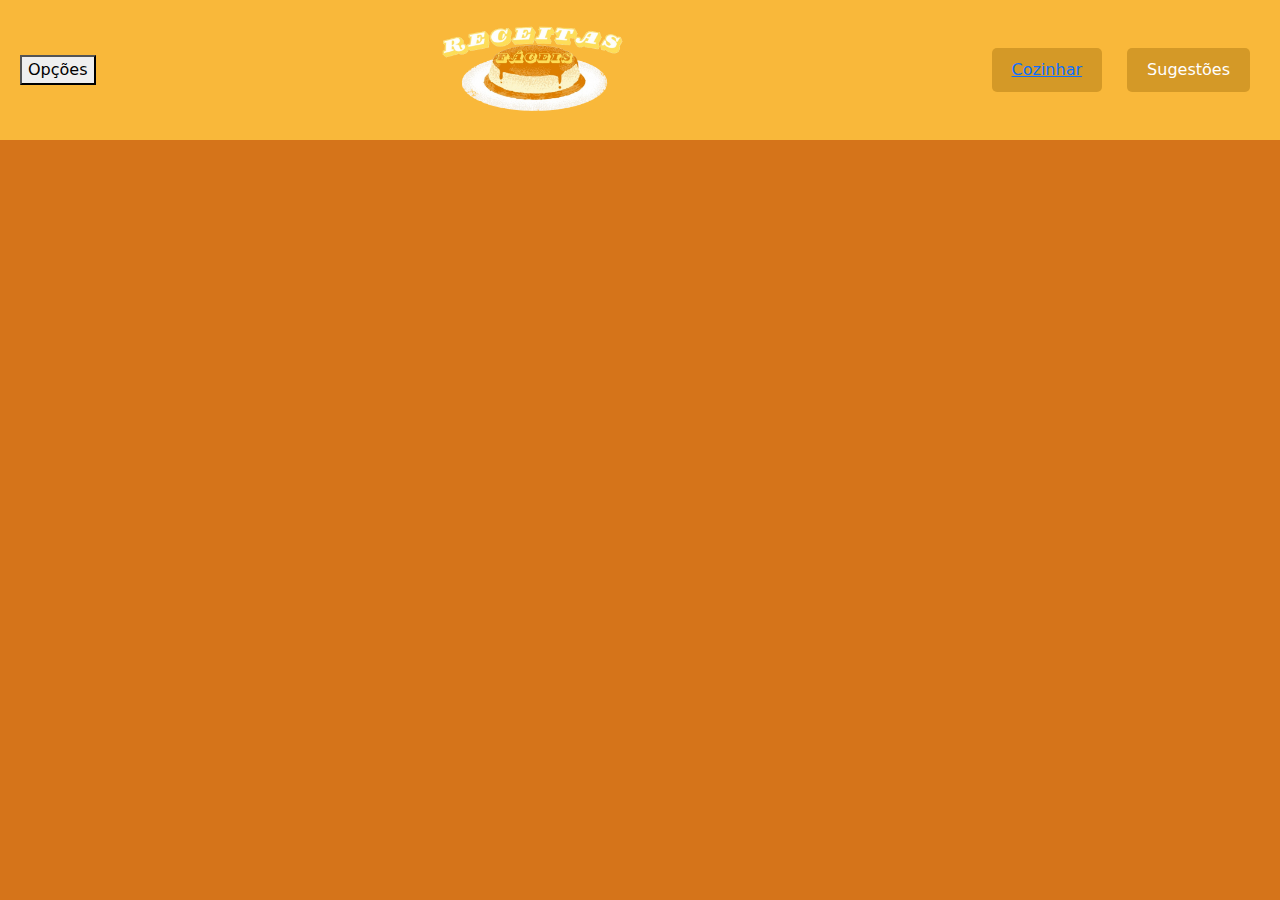
<file: trabalhoti--isso-main/trabalho_ti/index.html>
<!DOCTYPE html>
<html lang="en">

<head>
  <meta charset="UTF-8">
  <meta name="viewport" content="width=device-width, initial-scale=1.0">
  <link href="https://cdn.jsdelivr.net/npm/bootstrap@5.3.3/dist/css/bootstrap.min.css" rel="stylesheet"
    integrity="sha384-QWTKZyjpPEjISv5WaRU9OFeRpok6YctnYmDr5pNlyT2bRjXh0JMhjY6hW+ALEwIH" crossorigin="anonymous">
  <script src="https://cdn.jsdelivr.net/npm/bootstrap@5.3.3/dist/js/bootstrap.bundle.min.js"
    integrity="sha384-YvpcrYf0tY3lHB60NNkmXc5s9fDVZLESaAA55NDzOxhy9GkcIdslK1eN7N6jIeHz"
    crossorigin="anonymous"></script>
  <link rel="stylesheet" href="style.css">
  <title>receitas</title>
</head>

<body>
  <header>
        <div class="dropdown">
          <button class="dropbtn">Opções</button>
          <div class="dropdown-content">
              <a href="porções.html">Porções</a>
              <a href="sobremesas.html">Sobremesas</a>
              <a href="dietas.html">Dietas</a>
              <a href="refeições.html">Refeições</a>
              <a href="vegetariano.html">Vegetariano</a>
              <a href="vegano.html">Vegano</a>
          </div>
      </div>
    <a href="index.html">
      <img src="_Logo.png" alt="dawdaw" class="centralizar" width="200" height="100">
    </a>
    <div class="links">
      <div class="button"> <a href="uidahdiwa.html">Cozinhar</a></div>
      <div class="button">Sugestões</div>
    </div>
  </header>
</body>

</html>
</file>
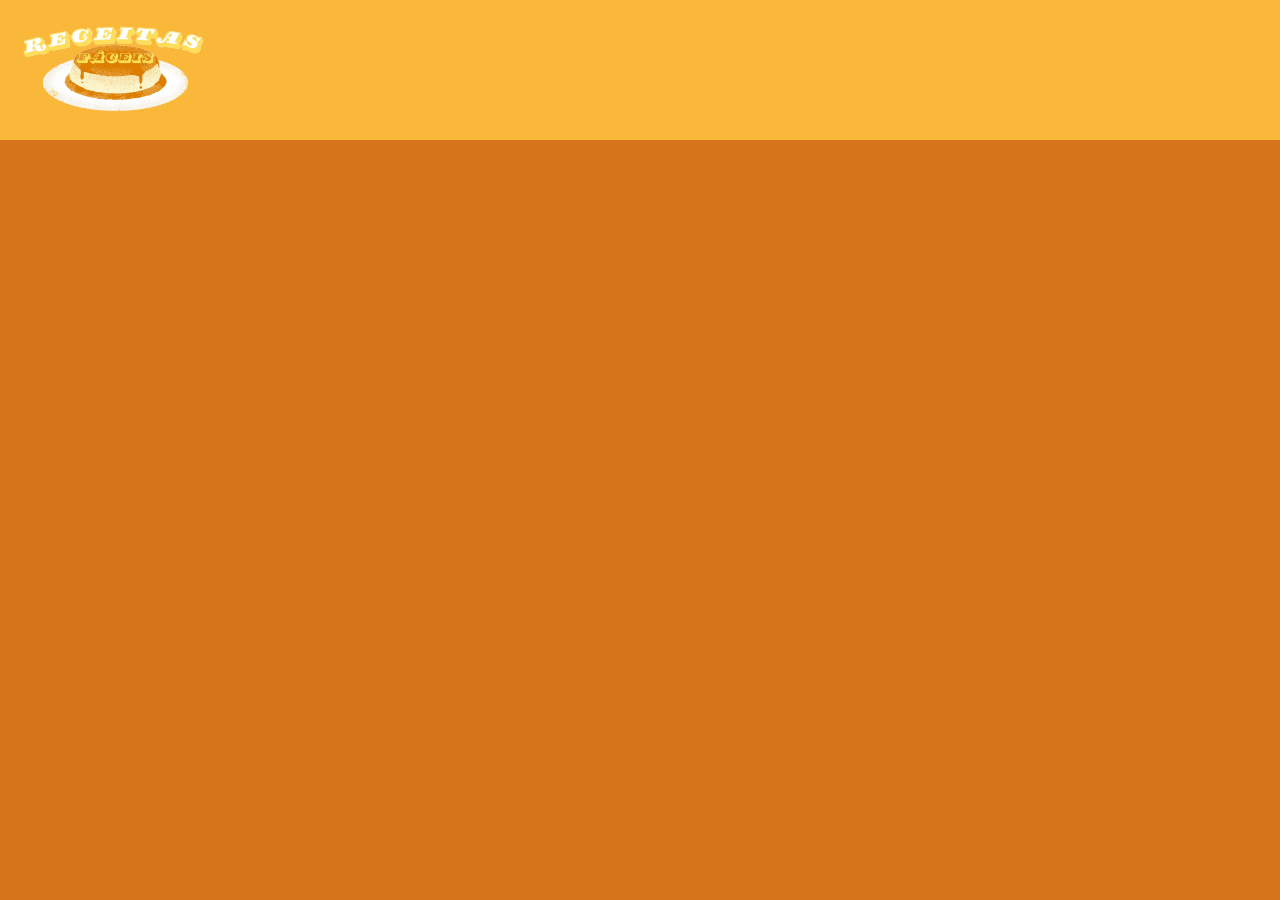
<file: trabalhoti--isso-main/trabalho_ti/dietas.html>
<!DOCTYPE html>
<html lang="en">

<head>
  <meta charset="UTF-8">
  <meta name="viewport" content="width=device-width, initial-scale=1.0">
  <link href="https://cdn.jsdelivr.net/npm/bootstrap@5.3.3/dist/css/bootstrap.min.css" rel="stylesheet"
    integrity="sha384-QWTKZyjpPEjISv5WaRU9OFeRpok6YctnYmDr5pNlyT2bRjXh0JMhjY6hW+ALEwIH" crossorigin="anonymous">
  <script src="https://cdn.jsdelivr.net/npm/bootstrap@5.3.3/dist/js/bootstrap.bundle.min.js"
    integrity="sha384-YvpcrYf0tY3lHB60NNkmXc5s9fDVZLESaAA55NDzOxhy9GkcIdslK1eN7N6jIeHz"
    crossorigin="anonymous"></script>
  <link rel="stylesheet" href="style.css">
  <title>receitas</title>
</head>

<body>
  <header><a href="index.html"> <img src="_Logo.png" alt="dawdaw" class="centralizar" width="200" height="100">
    </a></header>
  <div class="row row-cols-1 row-cols-md-2 g-4 receitas">
    
  </div>
  <script src="dietas.js"></script>
</body>

</html>
</file>
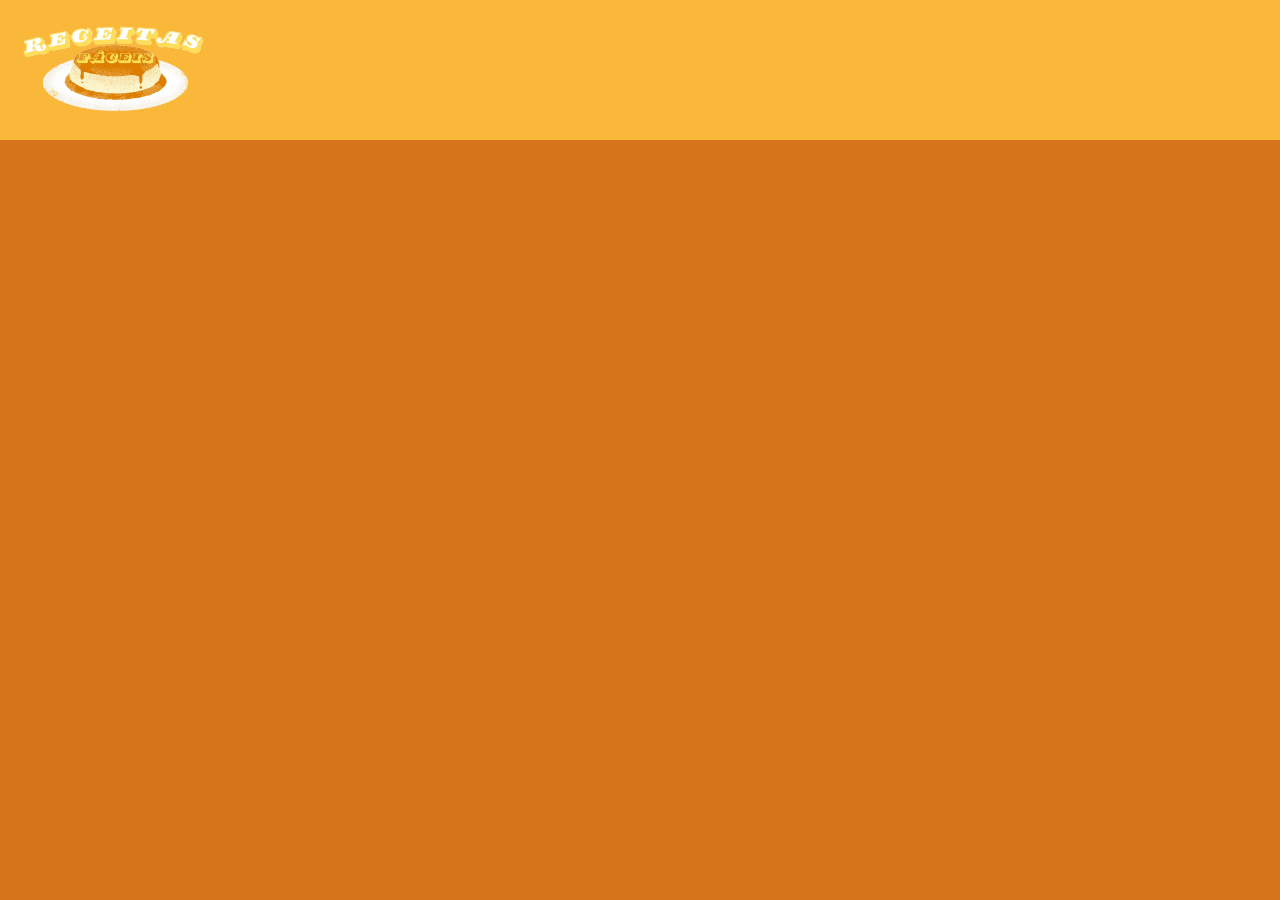
<file: trabalhoti--isso-main/trabalho_ti/porções.html>
<!DOCTYPE html>
<html lang="en">

<head>
  <meta charset="UTF-8">
  <meta name="viewport" content="width=device-width, initial-scale=1.0">
  <link href="https://cdn.jsdelivr.net/npm/bootstrap@5.3.3/dist/css/bootstrap.min.css" rel="stylesheet"
    integrity="sha384-QWTKZyjpPEjISv5WaRU9OFeRpok6YctnYmDr5pNlyT2bRjXh0JMhjY6hW+ALEwIH" crossorigin="anonymous">
  <script src="https://cdn.jsdelivr.net/npm/bootstrap@5.3.3/dist/js/bootstrap.bundle.min.js"
    integrity="sha384-YvpcrYf0tY3lHB60NNkmXc5s9fDVZLESaAA55NDzOxhy9GkcIdslK1eN7N6jIeHz"
    crossorigin="anonymous"></script>
  <link rel="stylesheet" href="style.css">
  <title>receitas</title>
</head>

<body>
  <header><a href="index.html"> <img src="_Logo.png" alt="dawdaw" class="centralizar" width="200" height="100">
    </a></header>
  <div class="row row-cols-1 row-cols-md-2 g-4 receitas">
    
  </div>
  <script src="porções.js"></script>
</body>

</html>
</file>
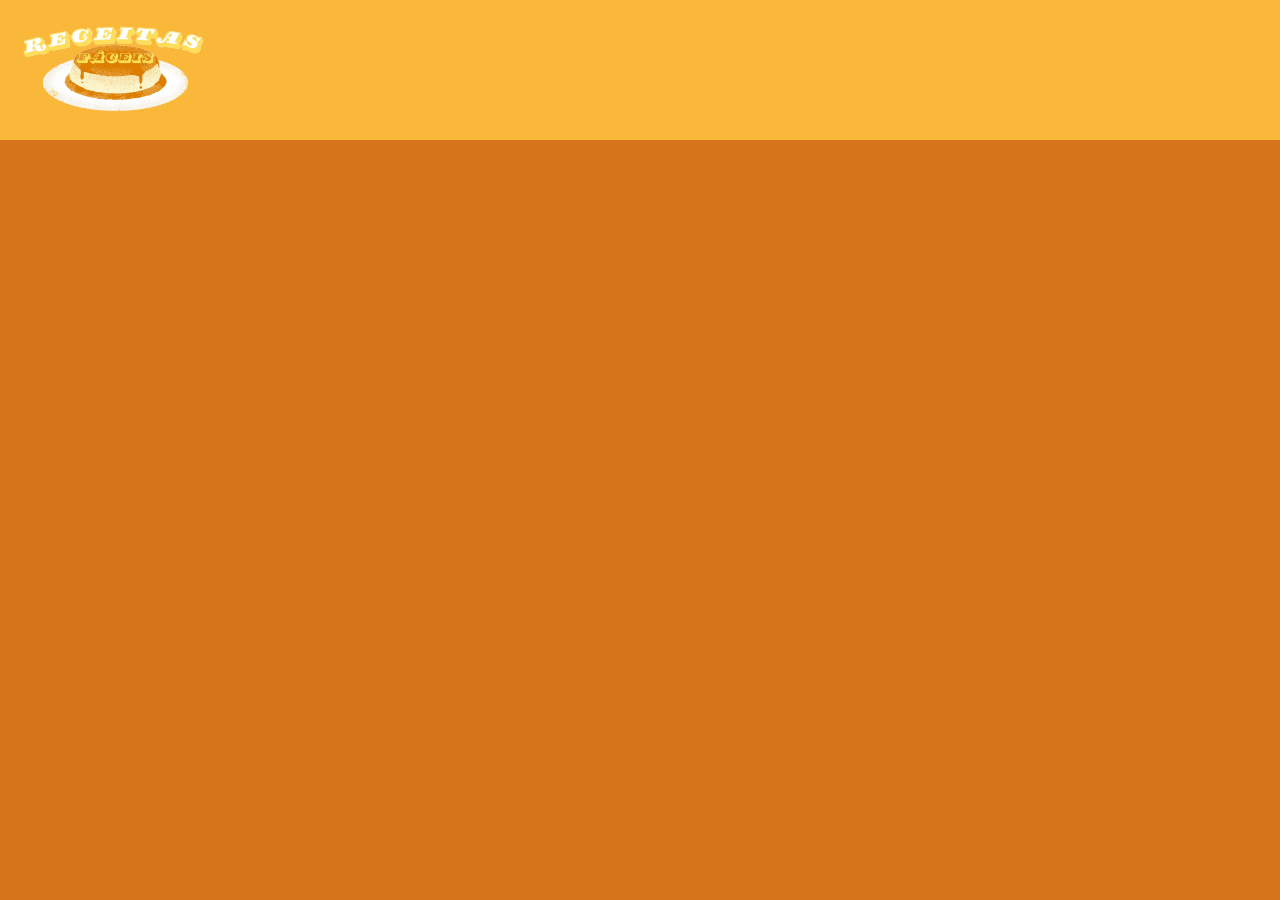
<file: trabalhoti--isso-main/trabalho_ti/refeições.html>
<!DOCTYPE html>
<html lang="en">

<head>
  <meta charset="UTF-8">
  <meta name="viewport" content="width=device-width, initial-scale=1.0">
  <link href="https://cdn.jsdelivr.net/npm/bootstrap@5.3.3/dist/css/bootstrap.min.css" rel="stylesheet"
    integrity="sha384-QWTKZyjpPEjISv5WaRU9OFeRpok6YctnYmDr5pNlyT2bRjXh0JMhjY6hW+ALEwIH" crossorigin="anonymous">
  <script src="https://cdn.jsdelivr.net/npm/bootstrap@5.3.3/dist/js/bootstrap.bundle.min.js"
    integrity="sha384-YvpcrYf0tY3lHB60NNkmXc5s9fDVZLESaAA55NDzOxhy9GkcIdslK1eN7N6jIeHz"
    crossorigin="anonymous"></script>
  <link rel="stylesheet" href="style.css">
  <title>receitas</title>
</head>

<body>
  <header><a href="index.html"> <img src="_Logo.png" alt="dawdaw" class="centralizar" width="200" height="100">
    </a></header>
  <div class="row row-cols-1 row-cols-md-2 g-4 receitas">
    
  </div>
  <script src="refeições.js"></script>
</body>

</html>
</file>
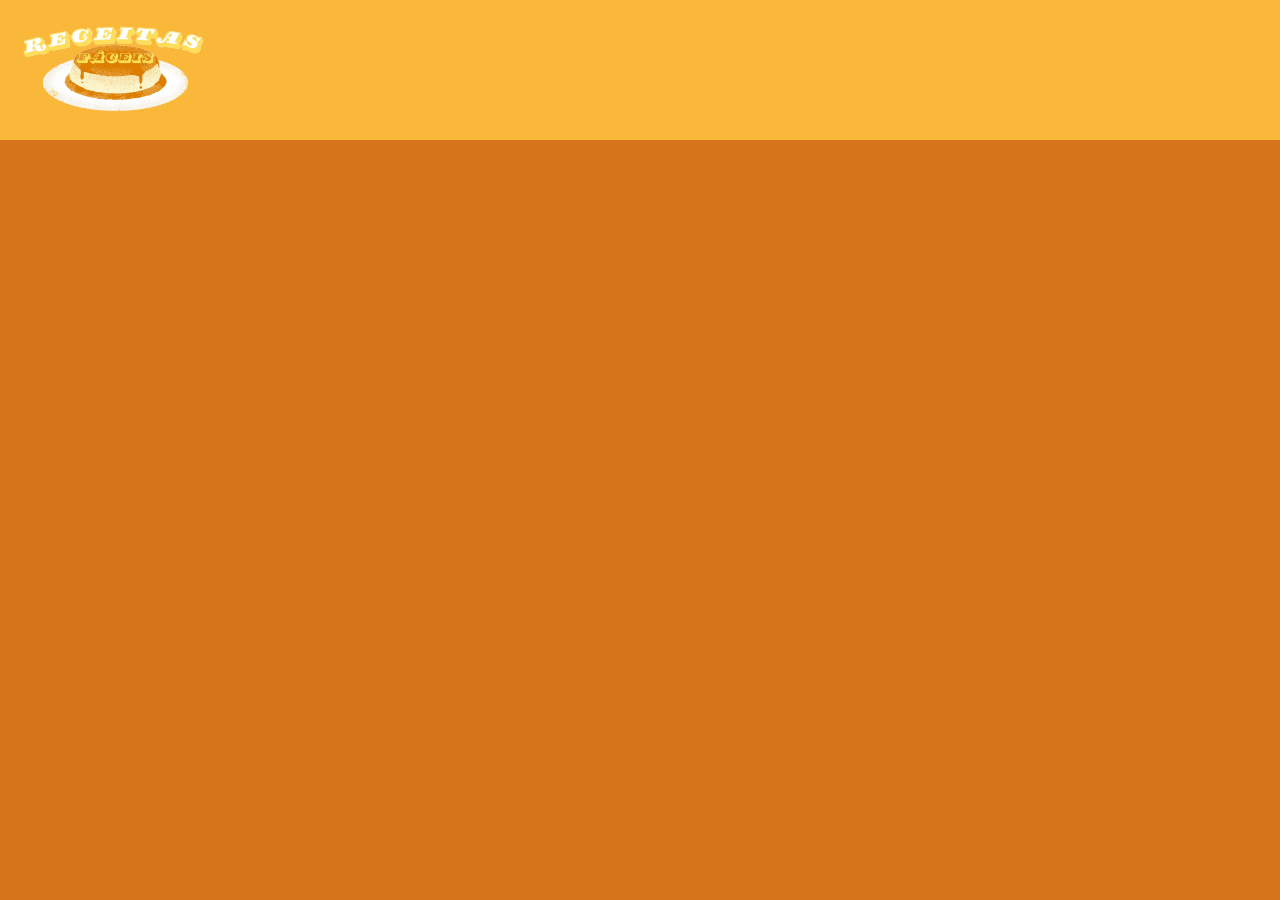
<file: trabalhoti--isso-main/trabalho_ti/sobremesas.html>
<!DOCTYPE html>
<html lang="en">

<head>
  <meta charset="UTF-8">
  <meta name="viewport" content="width=device-width, initial-scale=1.0">
  <link href="https://cdn.jsdelivr.net/npm/bootstrap@5.3.3/dist/css/bootstrap.min.css" rel="stylesheet"
    integrity="sha384-QWTKZyjpPEjISv5WaRU9OFeRpok6YctnYmDr5pNlyT2bRjXh0JMhjY6hW+ALEwIH" crossorigin="anonymous">
  <script src="https://cdn.jsdelivr.net/npm/bootstrap@5.3.3/dist/js/bootstrap.bundle.min.js"
    integrity="sha384-YvpcrYf0tY3lHB60NNkmXc5s9fDVZLESaAA55NDzOxhy9GkcIdslK1eN7N6jIeHz"
    crossorigin="anonymous"></script>
  <link rel="stylesheet" href="style.css">
  <title>receitas</title>
</head>

<body>
  <header><a href="index.html"> <img src="_Logo.png" alt="dawdaw" class="centralizar" width="200" height="100">
    </a></header>
  <div class="row row-cols-1 row-cols-md-2 g-4 receitas">
    
  </div>
  <script src="sobremesas.js"></script>
</body>

</html>
</file>
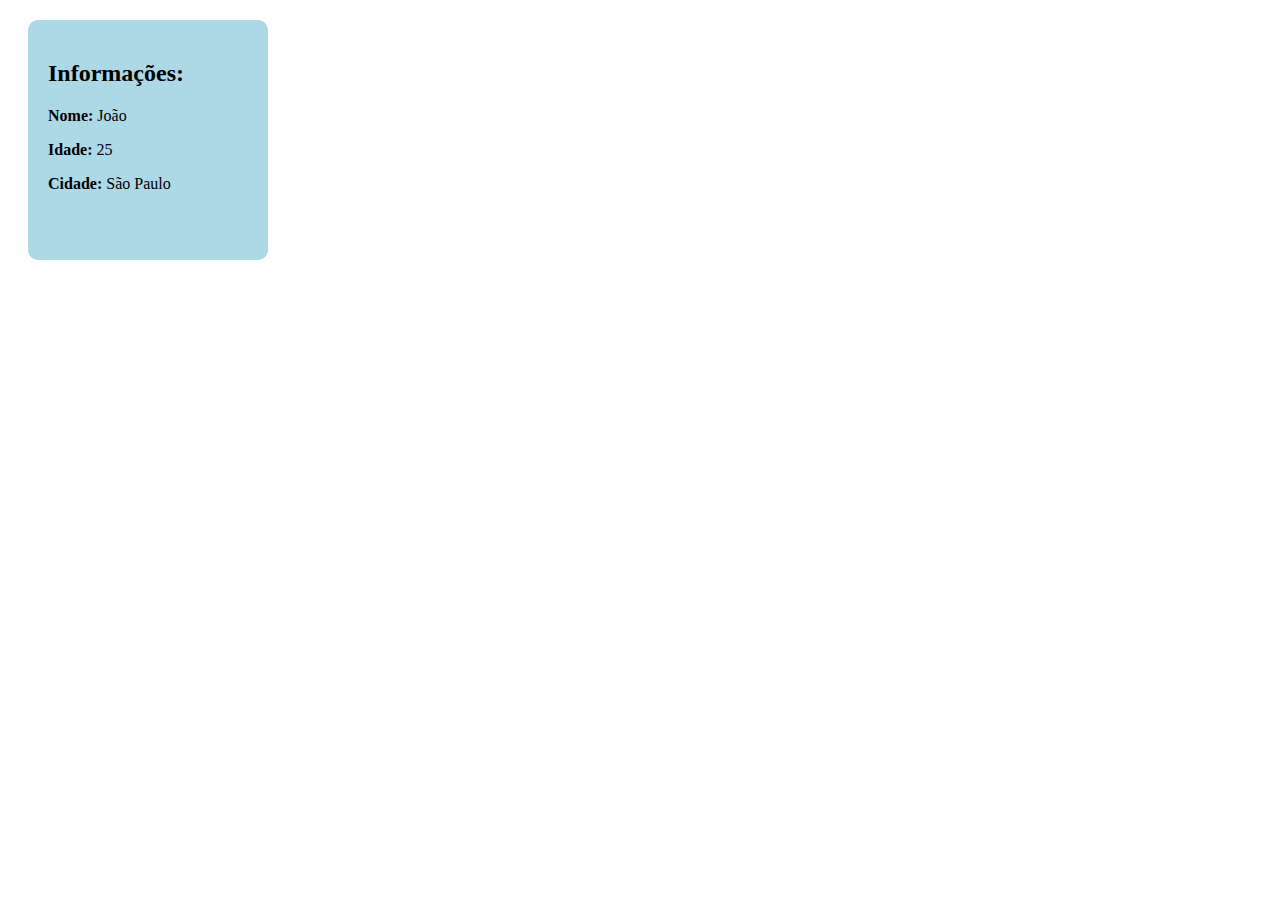
<file: trabalhoti--isso-main/trabalho_ti/uidahdiwa.html>
<!DOCTYPE html>
<html lang="pt-BR">
<head>
<meta charset="UTF-8">
<meta name="viewport" content="width=device-width, initial-scale=1.0">
<title>Informações do JSON em um Quadrado</title>
<style>
    .quadrado {
        width: 200px;
        height: 200px;
        background-color: lightblue;
        padding: 20px;
        margin: 20px;
        border-radius: 10px;
    }
</style>
</head>
<body>

<div id="infoQuadrado" class="quadrado"></div>

<script>
// Suponha que seu JSON esteja armazenado em uma variável chamada 'dados'
const dados = {
  "nome": "João",
  "idade": 25,
  "cidade": "São Paulo"
};

// Função para exibir as informações do JSON no quadrado
function exibirInformacoes() {
    const quadrado = document.getElementById('infoQuadrado');
    quadrado.innerHTML = `
        <h2>Informações:</h2>
        <p><strong>Nome:</strong> ${dados.nome}</p>
        <p><strong>Idade:</strong> ${dados.idade}</p>
        <p><strong>Cidade:</strong> ${dados.cidade}</p>
    `;
}

// Chame a função para exibir as informações ao carregar a página
window.onload = exibirInformacoes;
</script>

</body>
</html>
</file>
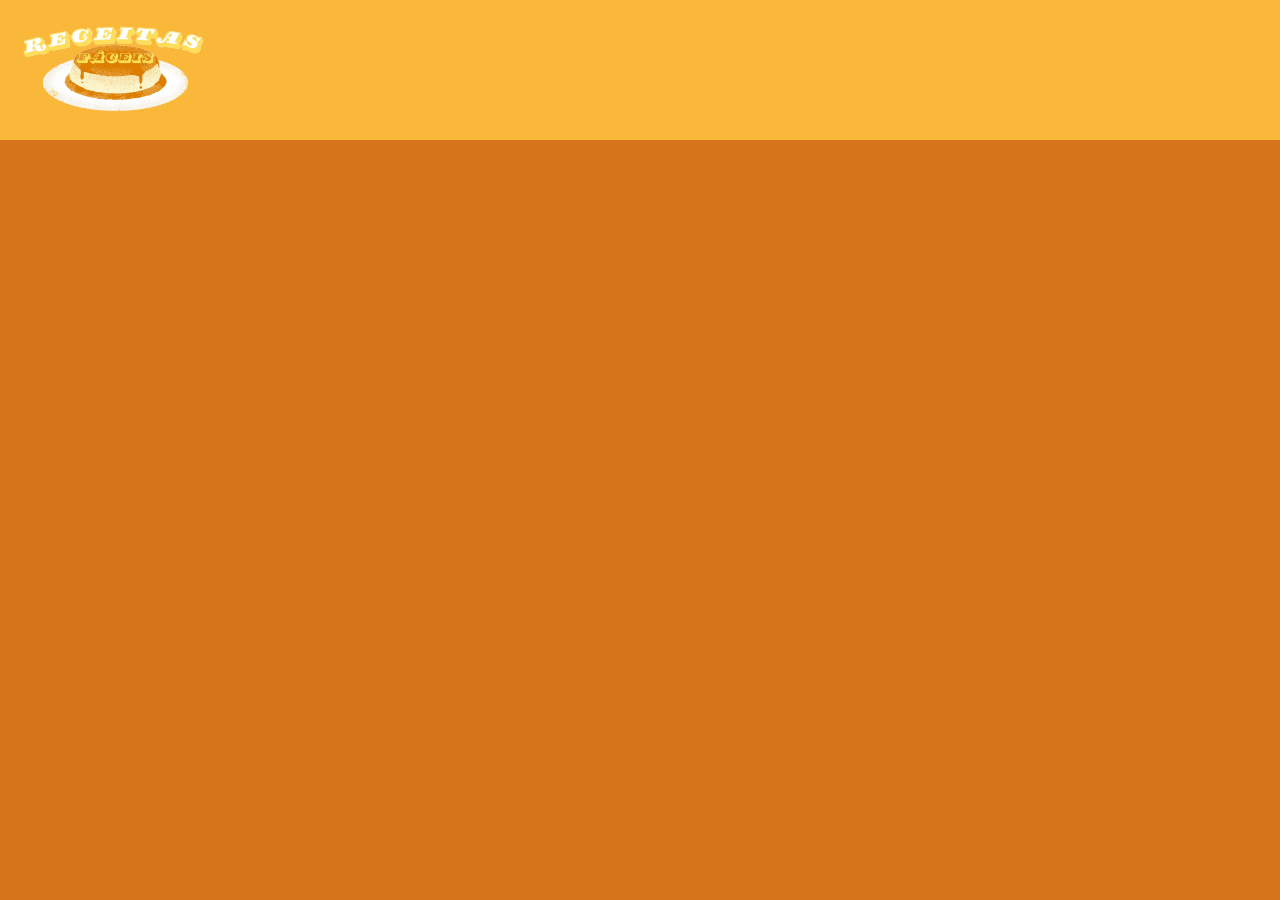
<file: trabalhoti--isso-main/trabalho_ti/vegano.html>
<!DOCTYPE html>
<html lang="en">

<head>
  <meta charset="UTF-8">
  <meta name="viewport" content="width=device-width, initial-scale=1.0">
  <link href="https://cdn.jsdelivr.net/npm/bootstrap@5.3.3/dist/css/bootstrap.min.css" rel="stylesheet"
    integrity="sha384-QWTKZyjpPEjISv5WaRU9OFeRpok6YctnYmDr5pNlyT2bRjXh0JMhjY6hW+ALEwIH" crossorigin="anonymous">
  <script src="https://cdn.jsdelivr.net/npm/bootstrap@5.3.3/dist/js/bootstrap.bundle.min.js"
    integrity="sha384-YvpcrYf0tY3lHB60NNkmXc5s9fDVZLESaAA55NDzOxhy9GkcIdslK1eN7N6jIeHz"
    crossorigin="anonymous"></script>
  <link rel="stylesheet" href="style.css">
  <title>receitas</title>
</head>

<body>
  <header><a href="index.html"> <img src="_Logo.png" alt="dawdaw" class="centralizar" width="200" height="100">
    </a></header>
  <div class="row row-cols-1 row-cols-md-2 g-4 receitas">
    
  </div>
  <script src="vegano.js"></script>
</body>

</html>
</file>
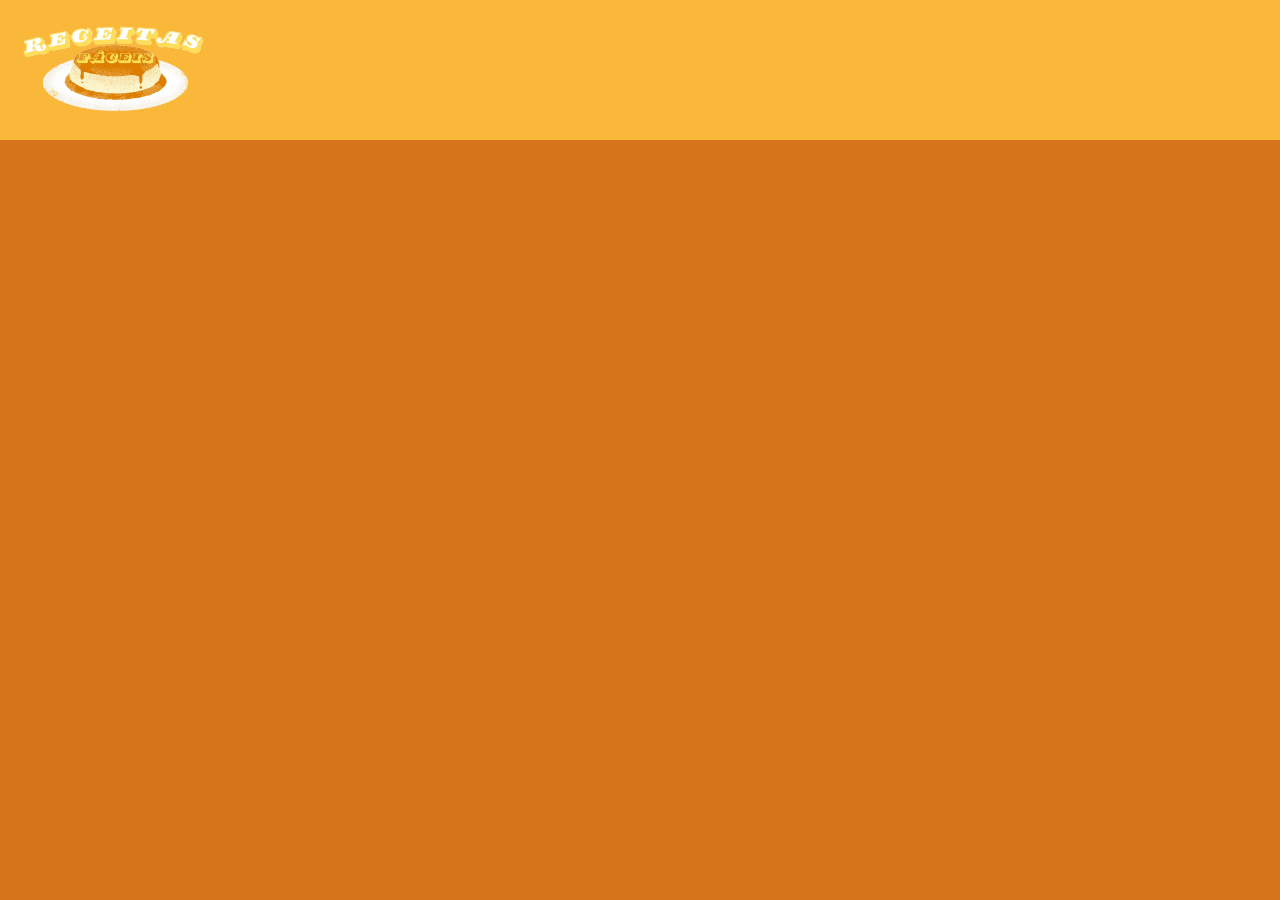
<file: trabalhoti--isso-main/trabalho_ti/vegetariano.html>
<!DOCTYPE html>
<html lang="en">

<head>
  <meta charset="UTF-8">
  <meta name="viewport" content="width=device-width, initial-scale=1.0">
  <link href="https://cdn.jsdelivr.net/npm/bootstrap@5.3.3/dist/css/bootstrap.min.css" rel="stylesheet"
    integrity="sha384-QWTKZyjpPEjISv5WaRU9OFeRpok6YctnYmDr5pNlyT2bRjXh0JMhjY6hW+ALEwIH" crossorigin="anonymous">
  <script src="https://cdn.jsdelivr.net/npm/bootstrap@5.3.3/dist/js/bootstrap.bundle.min.js"
    integrity="sha384-YvpcrYf0tY3lHB60NNkmXc5s9fDVZLESaAA55NDzOxhy9GkcIdslK1eN7N6jIeHz"
    crossorigin="anonymous"></script>
  <link rel="stylesheet" href="style.css">
  <title>receitas</title>
</head>

<body>
  <header><a href="index.html"> <img src="_Logo.png" alt="dawdaw" class="centralizar" width="200" height="100">
    </a></header>
  <div class="row row-cols-1 row-cols-md-2 g-4 receitas">
    
  </div>
  <script src="vegetariano.js"></script>
</body>

</html>
</file>
<file: trabalhoti--isso-main/trabalho_ti/style.css>
body {
    background-color: #D5741A;
    min-height: 100vh;
}

.container {
    text-align: center;
}

.button {
    display: inline-block;
    padding: 10px 20px;
    margin: 10px;
    background-color: #D49927;
    color: #fff;
    border: none;
    border-radius: 5px;
    font-size: 16px;
    cursor: pointer;
    transition: all 0.3s ease;
}

.button:hover {
    background-color: #D49927;
}

header {
    background-color: #F9B83A;
    /* Cor amarela */
    padding: 20px;
    text-align: center;
    color: #333;
    /* Cor do texto */

    display: flex;
    justify-content: space-between;
    align-items: center;
}

.centralizar {
    display: block;
    margin-left: auto;
    margin-right: auto;
}
.dropdown {
    position: relative;
    display: inline-block;
}

.dropdown-content {
    display: none;
    position: absolute;
    background-color: #F9B83A;
    min-width: 160px;
    box-shadow: 0px 8px 16px 0px rgba(0,0,0,0.2);
    z-index: 1;
}

.dropdown-content a {
    color: black;
    padding: 12px 16px;
    text-decoration: none;
    display: block;
}

.dropdown-content a:hover {
    background-color: #F9B83A;
}

.dropdown:hover .dropdown-content {
    display: block;
}

.dropdown:hover .dropbtn {
    background-color: #F9B83A;
}
</file>
